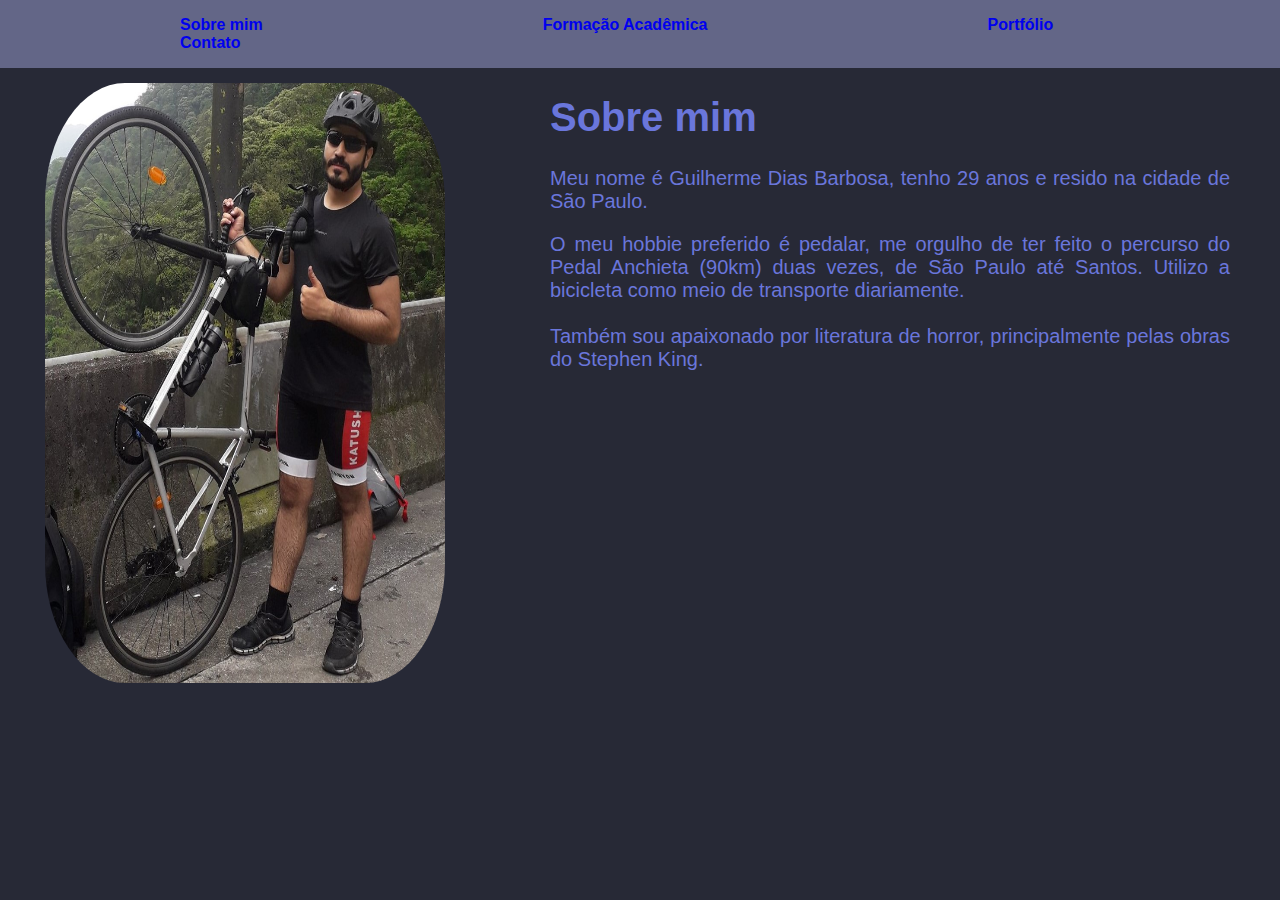
<file: index.html>
<!DOCTYPE html>
<html lang="en">
<head>
    <meta charset="UTF-8">
    <meta http-equiv="X-UA-Compatible" content="IE=edge">
    <meta name="viewport" content="width=device-width, initial-scale=1.0">
    <link rel="stylesheet" type="text/css" href="style.css">
    <title>Sobre Mim</title>

</head>
<body>
    <header class="menu">
        <ul>
            <li><a href="index.html">Sobre mim</a></li>
            <li><a href="formaçao.html">Formação Acadêmica</a></li>
            <li><a href="portfolio.html">Portfólio</a></li>
            <li><a href="contato.html">Contato</a></li>
        </ul>
    </header>
    
<nav class="menu">
       
</nav>
<div class="container">
    <aside class="img1">
    <img src="gui_bike1.jpg">
        <div class="info">
    </aside>
    <section class="p1">
        <h1>
            Sobre mim
        </h1>
        <p>Meu nome é Guilherme Dias Barbosa, tenho 29 anos e resido na cidade de São Paulo.</p>
        <p>O meu hobbie preferido é pedalar, me orgulho de ter feito o percurso do Pedal Anchieta (90km) duas vezes, de São Paulo até Santos.
            Utilizo a bicicleta como meio de transporte diariamente.
        <br><br>
        Também sou apaixonado por literatura de horror, principalmente pelas obras do Stephen King. 
        </p>
       
    </section>
</div>
</body>
</html>
</file>
<file: style.css>
body{
    margin: 0;
    background-color:#272936;
}
.container {
    background-color: #272936;
    color:#6A76DB;
    text-align:center;
    font-size:20px;
    display: grid;
    font-family: 'Lucida Sans', 'Lucida Sans Regular', 'Lucida Grande', 'Lucida Sans Unicode', Geneva, Verdana, sans-serif;
    text-decoration: none;
    
}

header {
    grid-column-start: 1;
    grid-column-end: 12;
    grid-row-start: 1;
    grid-row-end: 1;
}

.menu {
    grid-column-start:6;
    grid-column-end: 12;
    grid-row-start: 2;
    grid-row-end: 1;
    justify-content: center;
    text-align: center;
    display: grid;
    gap: 20px;
    background-color: #636687;
    
}

a,a:link {
    text-decoration: none;
    padding: 12px 140px;
    
}

li {
    float:left;
    font-weight: bold;
    font-family: 'Lucida Sans', 'Lucida Sans Regular', 'Lucida Grande', 'Lucida Sans Unicode', Geneva, Verdana, sans-serif;
}

ul {
    list-style-type: none;
    color: #636787;
}

a:hover {
    background-color: #6A76DB;
    color: white;
}

.p1 {
    grid-column-start:4;
    grid-column-end: 12;
    padding-left: 350px;
    padding-right:50px;
    text-align: justify;
}

.img1 {
    padding-top: 10px;
    padding-left:40px;
    margin-bottom: 1px;
    max-width: 150px;
    margin: 5px;
    grid-column-start: 1;
    grid-column-end: 3;
}

.img1 img {
    width: 400px;
    height: 600px;
    border-radius: 20%;
}

.list1 {
    display: grid;
    color:#1b2cc5;
    background-color: #636687;
    font-family: 'Lucida Sans', 'Lucida Sans Regular', 'Lucida Grande', 'Lucida Sans Unicode', Geneva, Verdana, sans-serif;
    font-size: large;
    padding-left:300px;
    padding-right:300px;
   padding-top: 10px;
}

  /* media query para dispositivos móveis */
@media only screen and (max-width: 767px) {
.wrapper {
grid-column-start: 1;
grid-column-end: 1;

}

.img {
    grid-column-start: 1;
    grid-column-end: 1;

 }

 .p1 {
grid-column-start: 1;
grid-column-end: 1;

}
        }
</file>
